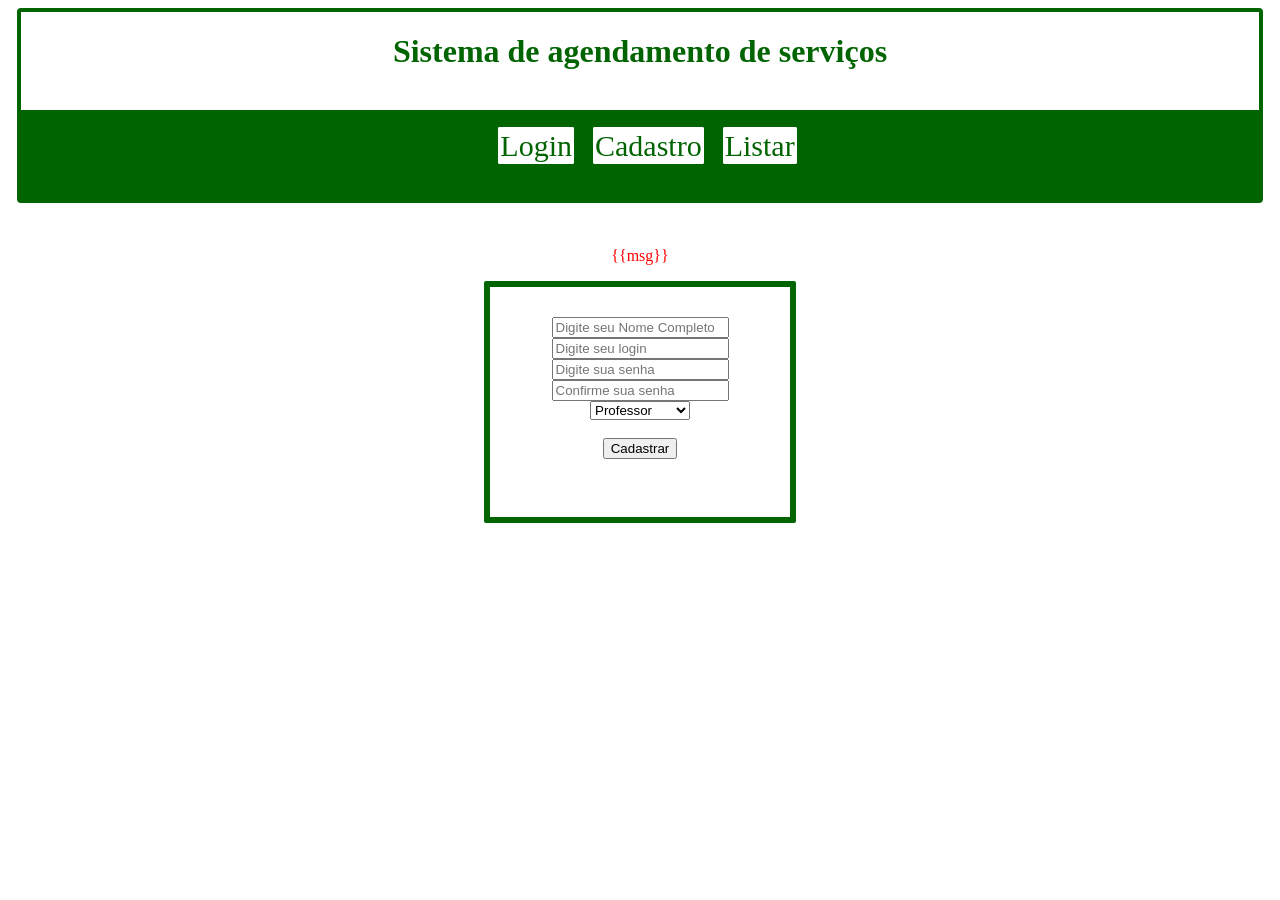
<file: templates/cadastro.html>
<!DOCTYPE html>
<html lang="en">
    <head>
        <meta charset="UTF-8">
        <link rel="stylesheet" href="../static/css/cadastro.css">
        <title>Title</title>
    </head>
    <body>
        <div class="topo">
            <h1>Sistema de agendamento de serviços</h1>
        </div>
        <div class="menutopo">
            <a href="/mostrarlogin">Login</a>
            <a href="/pagcadastro">Cadastro</a>
            <a href="/listar">Listar</a>

        </div>
        <div class="conteudo">
            <p>{{msg}}</p>
            <div class="formulario">
                <form action="/cadastrar" method="post">
                    <input type="text" name="nome" placeholder="Digite seu Nome Completo"><br>
                    <input type="text" name="login" placeholder="Digite seu login"><br>
                    <input type="password" name="senha" placeholder="Digite sua senha"><br>
                    <input type="password" name="confirma" placeholder="Confirme sua senha"><br>
                    <select name="tipo" >
                      <option value="professor">Professor</option>
                      <option value="aluno">Aluno</option>
                      <option value="coordenador">Coordenador</option>
                    </select>
                    <br><br>
                    <button type="submit">Cadastrar</button>
                </form>
            </div>
        </div>
    </body>
</html>
</file>
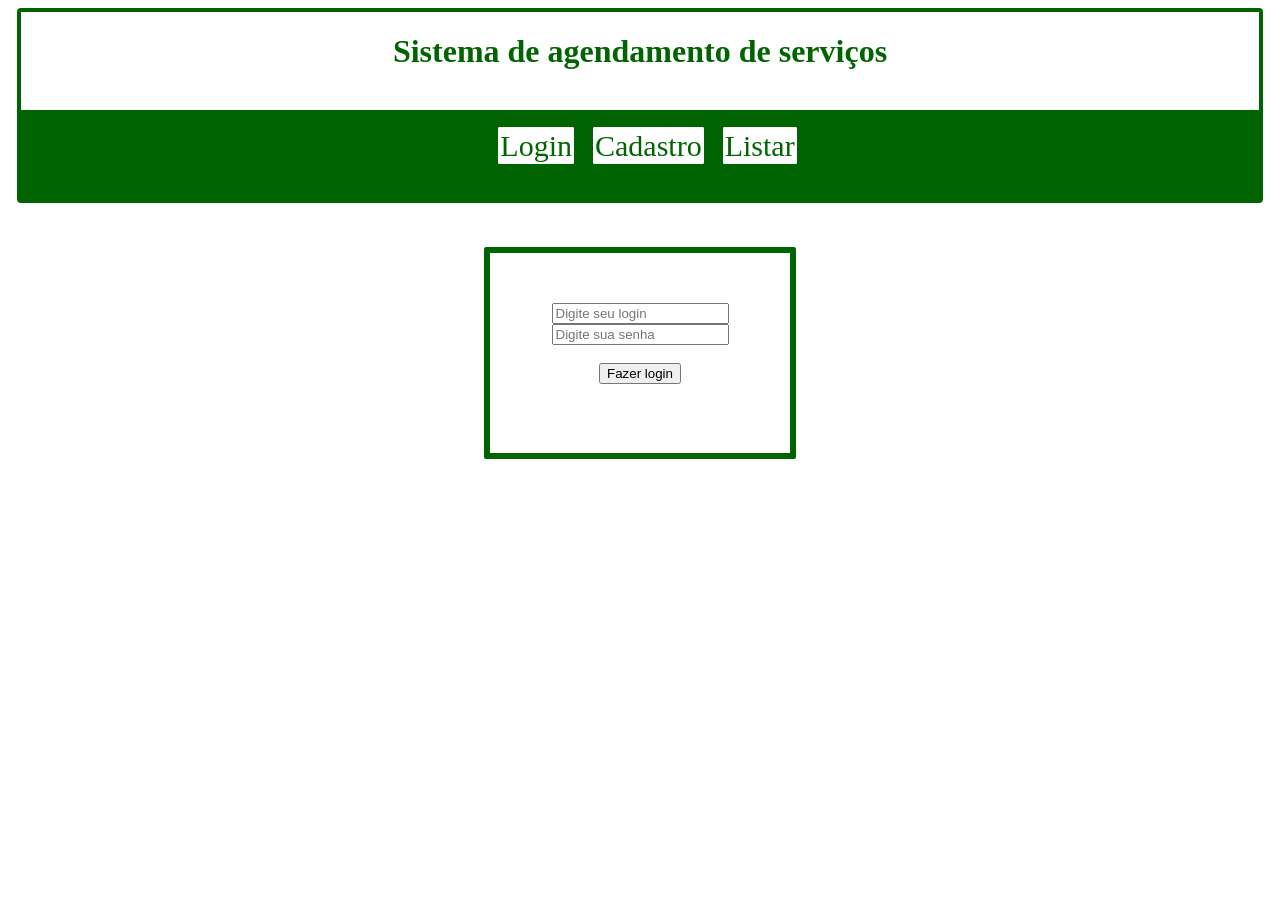
<file: templates/paglogin.html>
<!DOCTYPE html>
<html lang="en">
    <head>
        <meta charset="UTF-8">
        <link rel="stylesheet" href="../static/css/paglogin.css">
        <title>Title</title>
    </head>
    <body>
        <div class="topo">
            <h1>Sistema de agendamento de serviços</h1>
        </div>
        <div class="menutopo">
            <a href="/mostrarlogin">Login</a>
            <a href="/pagcadastro">Cadastro</a>
            <a href="/listar">Listar</a>

        </div>
        <div class="conteudo">
            <div class="formulario">
                <form>
                    <input type="text" placeholder="Digite seu login"><br>
                    <input type="password" placeholder="Digite sua senha"><br><br>
                    <button type="submit">Fazer login</button>

                </form>
            </div>

        </div>
    </body>
</html>
</file>
<file: static/css/cadastro.css>
.topo{
    width:98%;
    height: 100px;
    text-align:center;
    color:darkgreen;
    border:4px solid darkgreen;
    border-radius:4px;
    margin:0 auto;
}
.menutopo{
    text-align:center;
    width:98%;
    height: 70px;
    background-color: darkgreen;
    border:4px solid darkgreen;
    border-radius:4px;
    margin:-6px auto;
    padding-top:15px;
}
.menutopo a{
    width:100px;
    height:60px;
    font-size:30px;
    background-color:white;
    color:darkgreen;
    border:2px solid white;
    border-radius:2px;
    text-decoration:none;
    margin-left:15px;
}
.conteudo{

    width:98%;
    height: 400px;
    margin:50px auto;
}
.conteudo p{
    text-align:center;
    color:red;

}

.formulario{
    padding-top:30px;
    text-align:center;
    height:200px;
    width: 300px;
    margin:0 auto;
    border:6px solid darkgreen;
    border-radius:2px;
}
</file>
<file: static/css/paglogin.css>
.topo{
    width:98%;
    height: 100px;
    text-align:center;
    color:darkgreen;
    border:4px solid darkgreen;
    border-radius:4px;
    margin:0 auto;
}
.menutopo{
    text-align:center;
    width:98%;
    height: 70px;
    background-color: darkgreen;
    border:4px solid darkgreen;
    border-radius:4px;
    margin:-6px auto;
    padding-top:15px;
}
.menutopo a{
    width:100px;
    height:60px;
    font-size:30px;
    background-color:white;
    color:darkgreen;
    border:2px solid white;
    border-radius:2px;
    text-decoration:none;
    margin-left:15px;
}
.conteudo{
    width:98%;
    height: 400px;
    margin:50px auto;
}

.formulario{
    padding-top:50px;
    text-align:center;
    height:150px;
    width: 300px;
    margin:0 auto;
    border:6px solid darkgreen;
    border-radius:2px;
}
</file>
